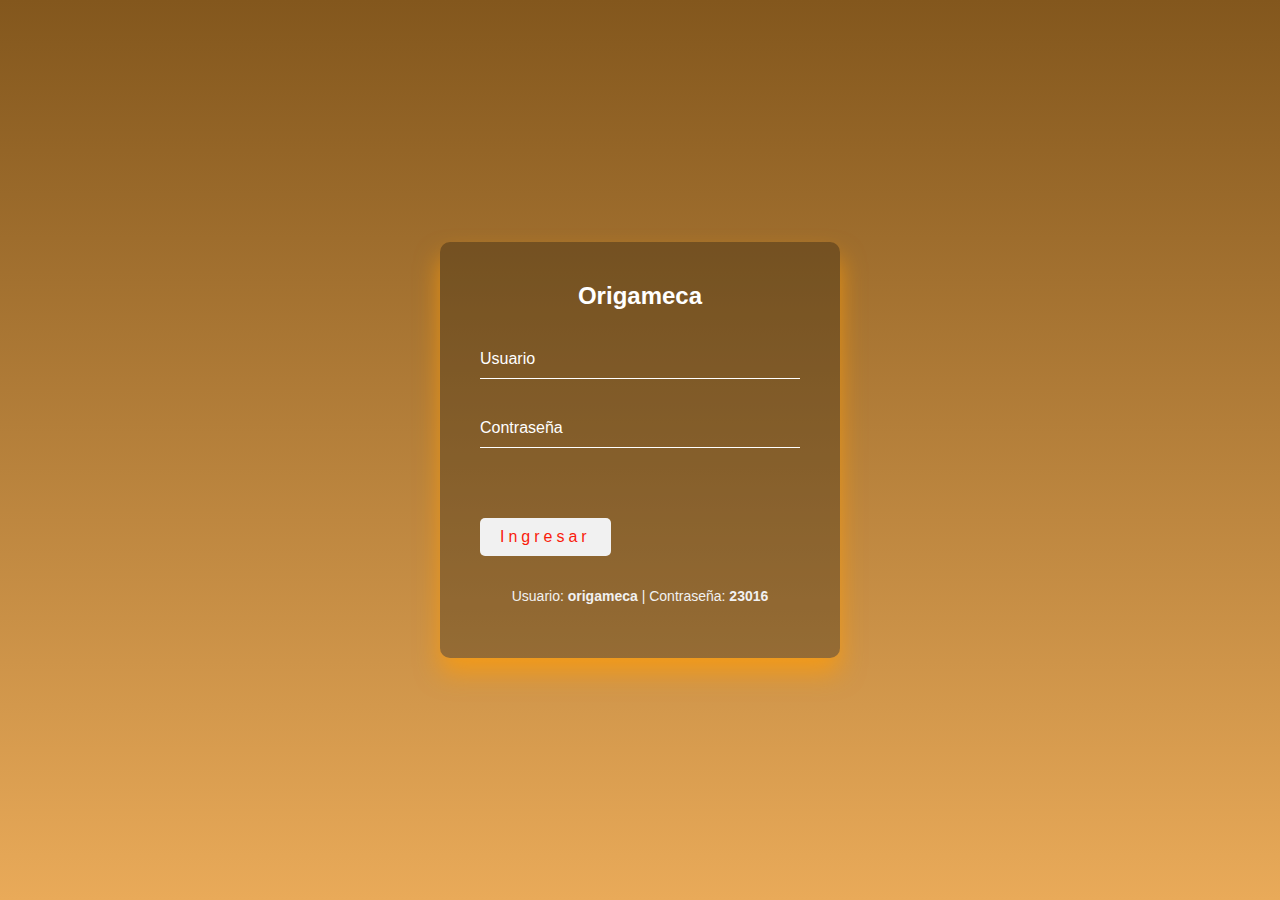
<file: login.html>
<!-- Codo a Codo - FullStack Python
1er cuatrimestre 2023 - Comision #23016
Prof Juan Pablo Nardone
TP Final
Grupo 11 - Integrantes
Nicolas Olguin			
Kevin Puentes	
Martin Gelman		
Fernando Gomez Rojas	
Fecha de entrega 11/07/2023 -->
<!DOCTYPE html>
<html lang="es"></html>
<html>
<head><meta charset="UTF-8">
  <meta http-equiv="X-UA-Compatible" content="IE=edge">
  <meta name="viewport" content="width=device-width, initial-scale=1.0">
  <title>Iniciar sesión</title>
  <style>
    html {
      height: 100%;
    }

    body {
      margin:0;
      padding:0;
      font-family: sans-serif;
      background: linear-gradient(rgb(131, 87, 29), rgb(233, 170, 89));
    }
    
    .login-box {
      position: absolute;
      top: 50%;
      left: 50%;
      width: 400px;
      padding: 40px;
      transform: translate(-50%, -50%);
      background: rgba(20, 15, 8, 0.3);
      box-sizing: border-box;
      box-shadow: 0 15px 25px rgba(255, 156, 8, 0.728);
      border-radius: 10px;
    }
    
    .login-box h2 {
      margin: 0 0 30px;
      padding: 0;
      color: #fff;
      text-align: center;
    }
    
    .login-box .user-box {
      position: relative;
    }
    
    .login-box .user-box input {
      width: 100%;
      padding: 10px 0;
      font-size: 16px;
      color: #fff;
      margin-bottom: 30px;
      border: none;
      border-bottom: 1px solid #fff;
      outline: none;
      background: transparent;
    }

    .login-box .user-box label {
      position: absolute;
      top:0;
      left: 0;
      padding: 10px 0;
      font-size: 16px;
      color: #fff;
      pointer-events: none;
      transition: .5s;
    }
    
    .login-box .user-box input:focus ~ label,
    .login-box .user-box input:valid ~ label {
      top: -20px;
      left: 0;
      color: rgb(251, 224, 188);
      font-size: 12px;
    }
    
    .login-box form button {
      position: relative;
      display: inline-block;
      padding: 10px 20px;
      color: rgb(249, 27, 11);
      /* color: rgb(251, 224, 188); */
      font-size: 16px;
      text-decoration: none;
      text-transform: upercase;
      overflow: hidden;
      transition: .5s;
      margin-top: 40px;
      letter-spacing: 4px
    }
    
    .login-box button:hover {
      background: rgb(251, 224, 188);
      color: #3e2f14;
      border-radius: 5px;
      box-shadow: 0 0 5px rgb(251, 224, 188),
                  0 0 25px rgb(251, 224, 188),
                  0 0 50px rgb(251, 224, 188),
                  0 0 100px rgb(251, 224, 188);
    }
    
    .login-box button span {
      position: absolute;
      display: block;
    }
    
    .login-box button span:nth-child(1) {
      top: 0;
      left: -100%;
      width: 100%;
      height: 2px;
      background: linear-gradient(90deg, transparent, rgb(255, 187, 0));
      animation: btn-anim1 1s linear infinite;
    }

    .login-box button span:nth-child(2) {
      top: -100%;
      right: 0;
      width: 2px;
      height: 100%;
      background: linear-gradient(180deg, transparent, rgb(255, 187, 0)4);
      animation: btn-anim2 1s linear infinite;
      animation-delay: .25s
    }
  
    .login-box button span:nth-child(3) {
      bottom: 0;
      right: -100%;
      width: 100%;
      height: 2px;
      background: linear-gradient(270deg, transparent, rgb(255, 187, 0));
      animation: btn-anim3 1s linear infinite;
      animation-delay: .5s
    }
  
    .login-box button span:nth-child(4) {
      bottom: -100%;
      left: 0;
      width: 2px;
      height: 100%;
      background: linear-gradient(360deg, transparent, rgb(255, 187, 0));
      animation: btn-anim4 1s linear infinite;
      animation-delay: .75s
    }
  
    p {
      color: #f1f1f1; 
      font-size: 14px;
      text-align: center;
    }

    span {
      font-weight: bold;
    }

    button{
      border-radius:5px;
      border: none; 
      background: #f1f1f1;
    }

    .flash-error {
      color: red;
    }
  
  @keyframes btn-anim1 {
    0% {
      left: -100%;
    }
    50%,100% {
      left: 100%;
    }
  }
  
  @keyframes btn-anim2 {
    0% {
      top: -100%;
    }
    50%,100% {
      top: 100%;
    }
  }

  @keyframes btn-anim3 {
    0% {
      right: -100%;
    }
    50%,100% {
      right: 100%;
    }
  }

  @keyframes btn-anim4 {
    0% {
      bottom: -100%;
    }
    50%,100% {
      bottom: 100%;
    }
  }

  </style>
  <script>
    window.addEventListener('DOMContentLoaded', (event) => {
      const form = document.querySelector('form');
      const errorDiv = document.getElementById('error-message');
      const previousPageUrl = document.referrer;

      form.addEventListener('submit', function(event) {
        event.preventDefault();
        const username = form.username.value;
        const password = form.password.value;

        if (username === 'origameca' && password === '23016') {
          sessionStorage.setItem('loggedIn', 'true');
          window.location.href = previousPageUrl;
        } else {
          errorDiv.textContent = 'Usuario y/o contraseña inválidos';
        }
      });
    });
  </script>
</head>
<body>
    <div class="login-box">
      <h2>Origameca</h2>
      <form method="POST" action="/login">
        <div class="user-box">
          <input type="text" name="username" required>
          <label>Usuario</label>
        </div>
        <div class="user-box">
          <input type="password" name="password" required>
          <label>Contraseña</label>
        </div>
        <button type="submit">
            <span></span>
            <span></span>
            <span></span>
            <span></span>
            Ingresar
        </button>
        <br><br>
        <p>Usuario:   <span>origameca</span>  |  Contraseña:   <span>23016</span></p>
        <div id="error-message" style="color: rgb(217, 5, 5); text-align: center;"</div>
      </form>
    </div>
</body>
</html>
</file>
